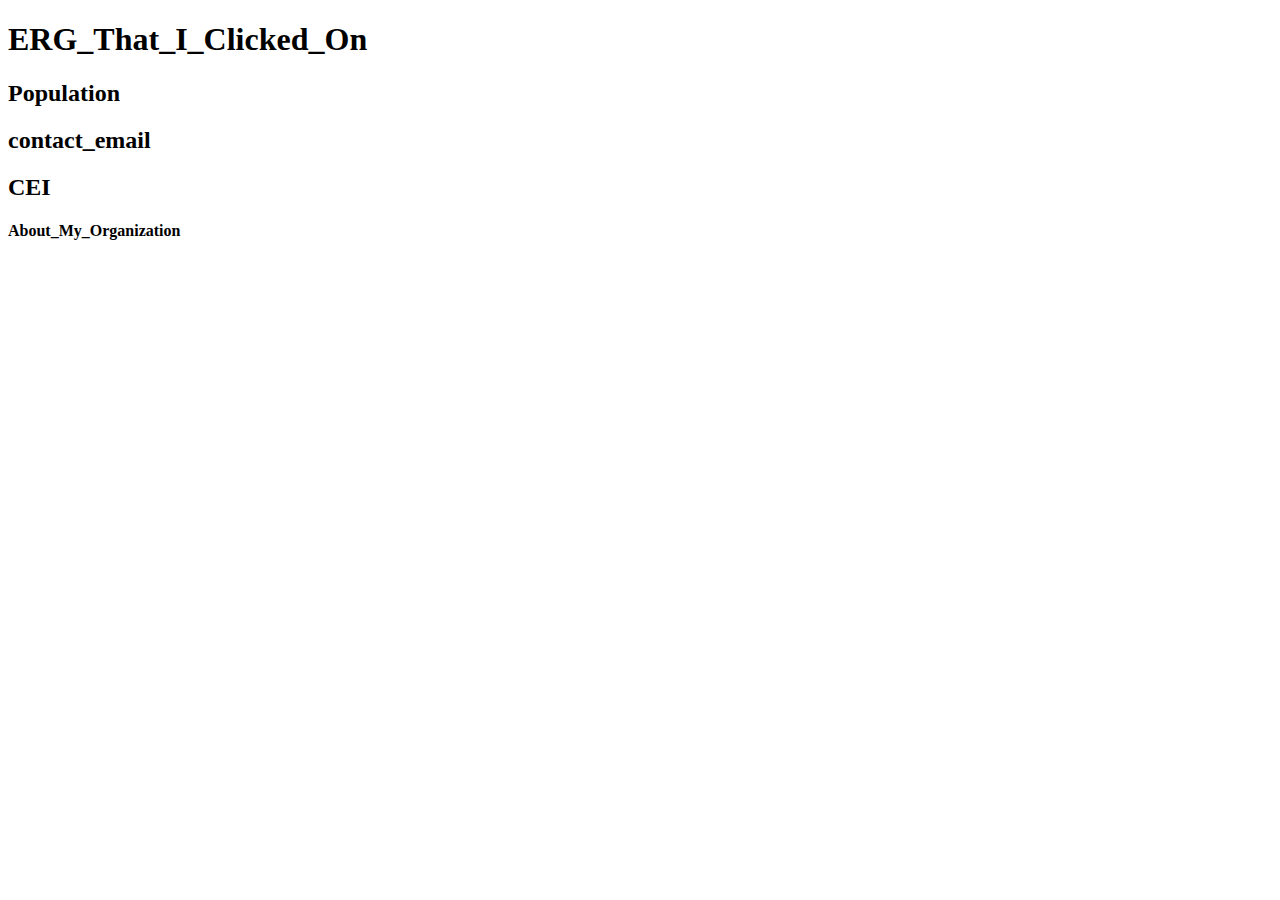
<file: outandequal/templates/map_result.html>
<!DOCTYPE html>
<html>
<head>
	<title> ERG_That_I_Clicked_On </title>
	<link rel="spreadsheet" type="text/css" href="/static/css/bootstrap.min.css">
</head>


<div class = "row text-center">
	<h1>ERG_That_I_Clicked_On</h1>
	<h2>Population</h2>
	<h2>contact_email</h2>
	<h2>CEI</h2>
</div>

<div class = "row">
	<h4>About_My_Organization</h4>
</div>
</file>
